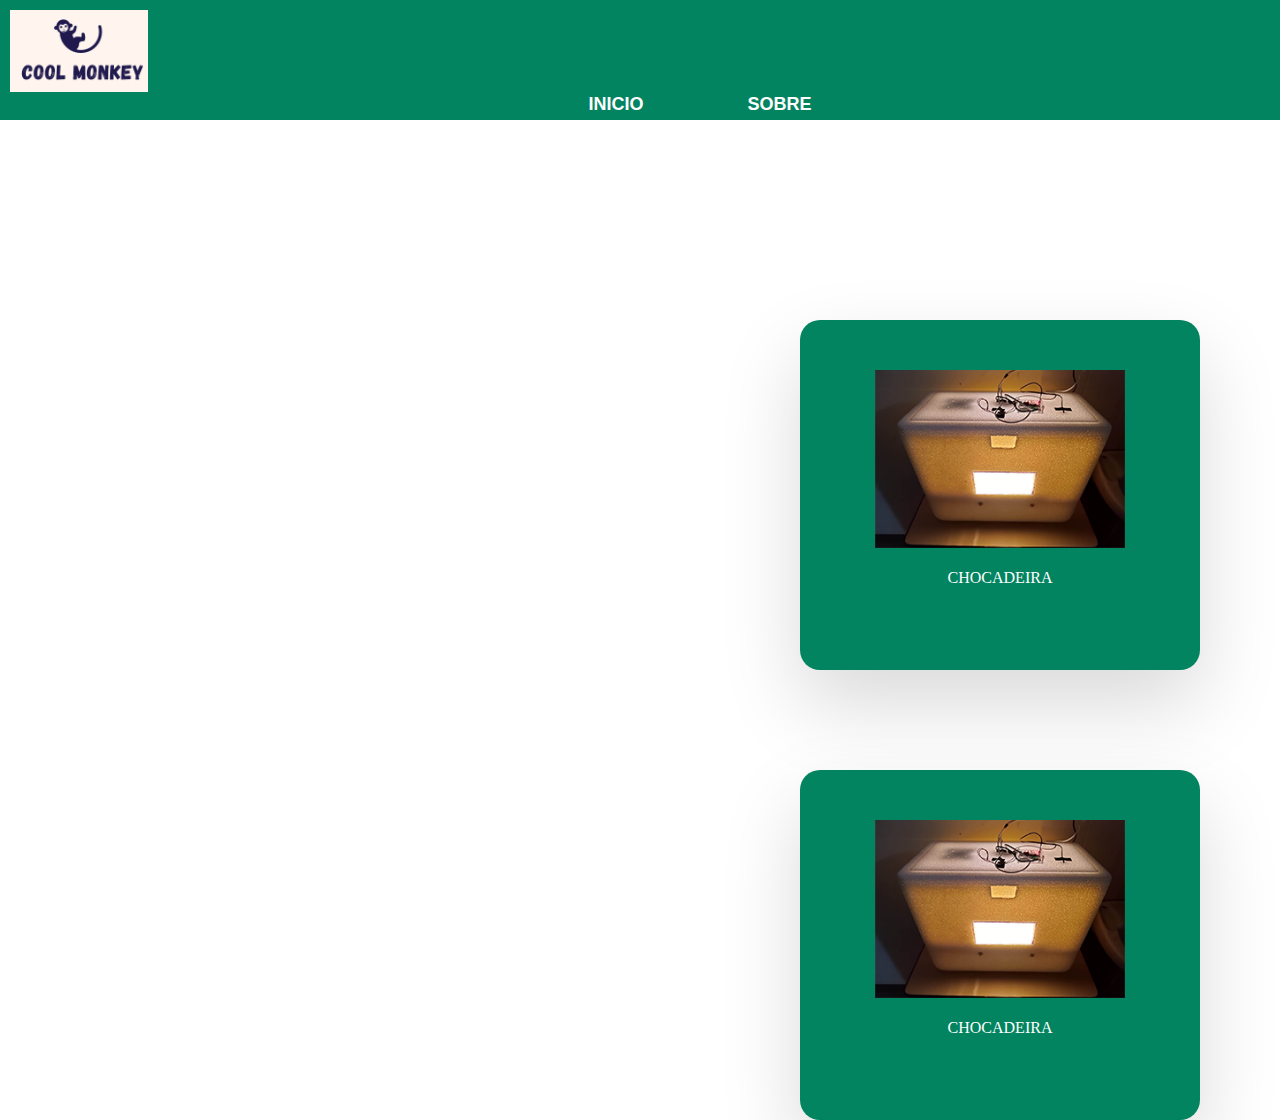
<file: index.html>
<!DOCTYPE html>
<html lang="pt-br">
<head>
    <meta charset="UTF-8">
    <meta name="viewport" content="width=device-width, initial-scale=1.0">
    <link rel="stylesheet" href="style.css">
    <link rel="stylesheet" href="reset.css">
    <title>Document</title>
</head>
<body>

   <!-- Topo do site -->
    <head class="header">
        <div class="container">
            <a href="index.html" class="grid-6">
                <img src="IMG - LOGO.png" alt="logo do site ">
            </a>
            <nav class="menu-topo grid-12">
                <ul> 
                  <li><a href="#">Inicio</li></a>
                  <li><a href="#">Sobre</li></a>   
                </ul>
            </nav>
        
        </div>
    </head>
    <!-- Foto Hover -->
    <div class="card">
        <div class="img-box">
            <img src="Captura de tela 2024-08-01 200558.png">
        </div>
        <div class="content">
            <h2>CHOCADEIRA</h2>
            <p>
                Uma chocadeira incuba ovos para facilitar o nascimento de pintos, mantendo uma temperatura constante de 37,5°C, controlando a umidade e girando os ovos regularmente. Esses fatores são monitorizados durante os 21 dias de incubação para garantir o sucesso na eclosão.
            </p>
            <a href="segunda.html" class="read-more">
                Read more
            </a>
        </div>
    </div>
    <!-- Foto Hover2 -->
    <div class="card2">
        <div class="img-box">
            <img src="Captura de tela 2024-08-01 200558.png">
        </div>
        <div class="content">
            <h2>CHOCADEIRA</h2>
            <p>
                Uma chocadeira incuba ovos para facilitar o nascimento de pintos, mantendo uma temperatura constante de 37,5°C, controlando a umidade e girando os ovos regularmente. Esses fatores são monitorizados durante os 21 dias de incubação para garantir o sucesso na eclosão.
            </p>
            <a href="#" class="read-more">
                Read more
            </a>
        </div>
    </div>
    
    
    

    
</body>
</html>
</file>
<file: style.css>
/* Menu site */
 .container {
    width: 100%;
    height: 100px;
    background:#028460 ;
    padding: 10px;
}
.menu-topo {
    text-align: right;
    justify-content: center;
    display: flex;
}
.menu-topo li{
    display: inline-block;
    margin-left: 100px;
    margin-top: 0px;
    justify-content: center;
}
.menu-topo li a{
    text-decoration: none;
    font-family: Arial, Helvetica, sans-serif;
    color: rgb(255, 255, 255);
    font-size: 18px;
    font-weight: bold;
    text-transform: uppercase;
}
.menu-topo li a:hover {
    transition: 0.7s all;
    color: black;
} 
/* card  */
.card {
    display: flex;
    justify-content: center;
    width: 400px;
    height: 350px;
    position: relative;
    background-color: #028460;
    border-radius: 20px;
    box-shadow: 0px 35px 80px rgba(0, 0, 0, 0.15);
    transition: 0.5s;
    margin-top: 200px;
    margin-left: 800px;
    color: #fff;
}
.card:hover {
    height: 500px;
}
.card .img-box{
    position: absolute;
    width: 250px;
    height: auto;
    top: 50px;
    transition: 0.5s;
}
.card:hover .img-box {
    top: -100px;
    scale: 0.75;
}
.card .img-box img {
    width: 100%;
    height: 100%;
    object-fit: cover;
}
.card .content {
    display: flex;
    flex-direction: column;
    gap: 18px;
    position: absolute;
    top: 250px;
    width: 100%;
    padding: 0px 30px;
    text-align: center;
    height: 30px;
    overflow: hidden;
}
.card:hover .content{
    top: 130px;
    height: 250px;
    transition: 0.5s;
}
.card .read-more{
    background: #fff;
    padding: 10px;
    color: black;
    text-decoration: none;
    border-radius: 8px;
}
/* card 2 */
.card2 {
    display: flex;
    justify-content: center;
    width: 400px;
    height: 350px;
    position: relative;
    background-color: #028460;
    border-radius: 20px;
    box-shadow: 0px 35px 80px rgba(0, 0, 0, 0.15);
    transition: 0.5s;
    margin-left: 800px;
    margin-top: 100px;
    color: #fff;
}
.card2:hover {
    height: 500px;
}
.card2 .img-box {
    position: absolute;
    width: 250px;
    height: auto;
    top: 50px;
    transition: 0.5s;
}
.card2:hover .img-box {
    top: -100px;
    scale: 0.75;
}
.card2 .img-box img {
    width: 100%;
    height: 100%;
    object-fit: cover;
}
.card2 .content {
    display: flex;
    flex-direction: column;
    gap: 18px;
    position: absolute;
    top: 250px;
    width: 100%;
    padding: 0px 30px;
    text-align: center;
    height: 30px;
    overflow: hidden;
    transition: 0.5s;
}
.card2:hover .content {
    top: 130px;
    height: 250px;
}
.card2 .read-more{
    background: #fff;
    padding: 10px;
    color: black;
    text-decoration: none;
    border-radius: 8px;
}
/* ajustar tamanho da tela  */
@media screen and (max-width:450px){
.card {
    display: flex;
    justify-content: center;
     width: 350px;
     height: 300px;
     position: relative;
    background-color: #028460;
    border-radius: 20px;
     box-shadow: 0px 35px 80px rgba(0, 0, 0, 0.15);
    transition: 0.5s;
    margin: 50px;
}
.card:hover {
    height: 500px;
}
.card .img-box{
    position: absolute;
    width: 250px;
    height: auto;
    top: 50px;
    transition: 0.5s;
}
.card:hover .img-box {
    top: -100px;
    scale: 0.75;
}
.card .img-box img {
    width: 100%;
    height: 100%;
    object-fit: cover;
}
.card .content {
    display: flex;
    flex-direction: column;
    gap: 18px;
    position: absolute;
    top: 250px;
    width: 100%;
    padding: 0px 30px;
    text-align: center;
    height: 30px;
    overflow: hidden;
}
.card:hover .content{
    top: 130px;
    height: 250px;
    transition: 0.5s;
}
.card .read-more{
    background: #fff;
    padding: 10px;
    color: black;
    text-decoration: none;
    border-radius: 8px;
}
/* card 2 */
.card2 {
    display: flex;
    justify-content: center;
    width: 350px;
    height: 300px;
    position: relative;
    background-color: #028460;
    border-radius: 20px;
    box-shadow: 0px 35px 80px rgba(0, 0, 0, 0.15);
    transition: 0.5s;
    margin: 50px;
    color: #fff;
}
.card2:hover {
    height: 500px;
}
.card2 .img-box {
   position: absolute;
   width: 250px;
   height: auto;
   top: 50px;
   transition: 0.5s;
}
.card2:hover .img-box {
   top: -100px;
   scale: 0.75;
}
.card2 .img-box img {
   width: 100%;
   height: 100%;
   object-fit: cover;
}
.card2 .content {
   display: flex;
   flex-direction: column;
   gap: 18px;
   position: absolute;
   top: 250px;
   width: 100%;
   padding: 0px 30px;
   text-align: center;
   height: 30px;
   overflow: hidden;
   transition: 0.5s;
}
.card2:hover .content {
   top: 130px;
   height: 250px;
}
.card2 .read-more{
   background: #fff;
   padding: 10px;
   color: black;
   text-decoration: none;
   border-radius: 8px;
}
}
</file>
